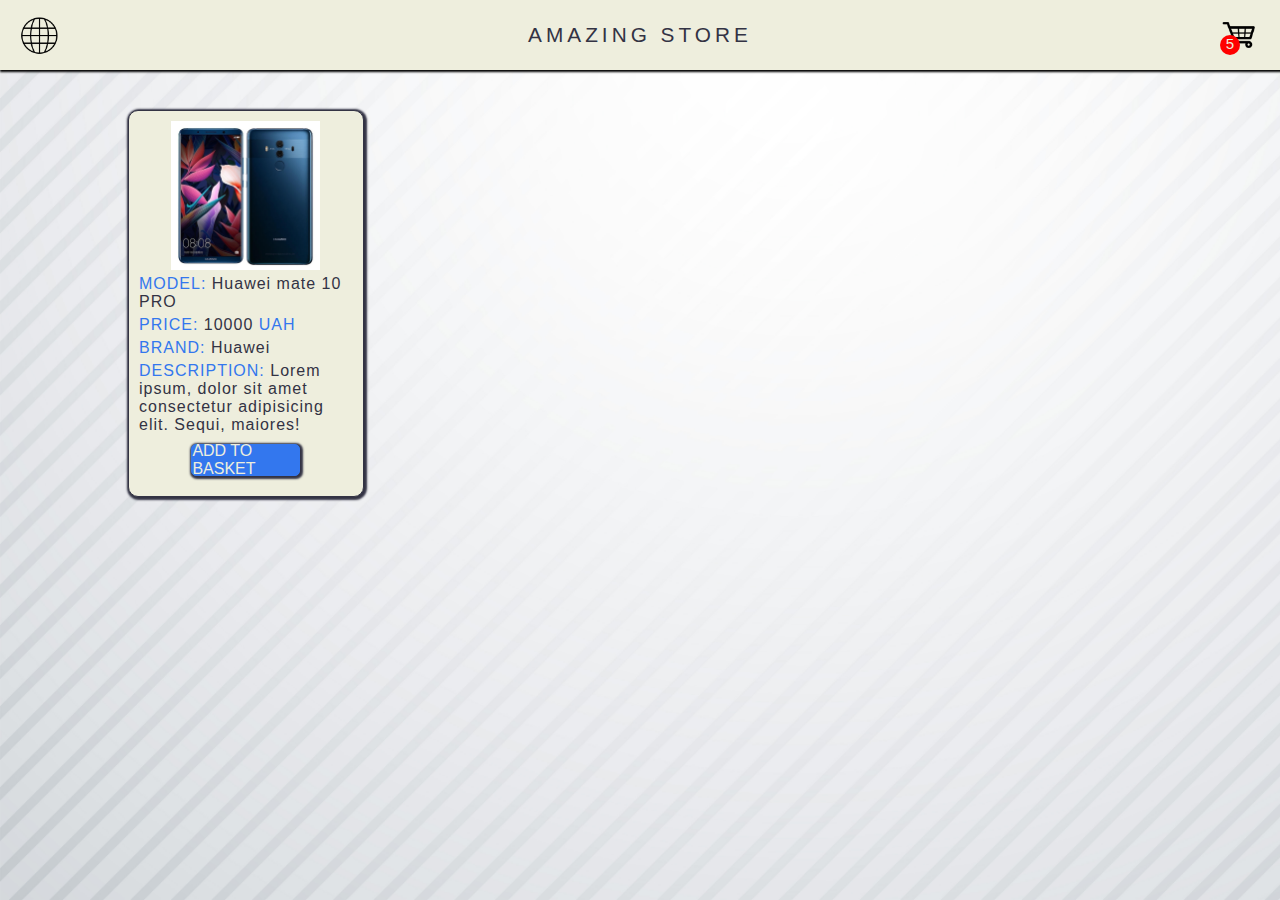
<file: index.html>
<!DOCTYPE html>
<html lang="en">
<head>
  <meta charset="UTF-8"/>
  <link rel="stylesheet" href="main.css">
  <meta name="viewport" content="width=device-width, initial-scale=1.0"/>
  <title>Store</title>
</head>
<body>
  <nav>
    <div class="logo"></div>
    <div class="title">Amazing store</div>
    <div class="basket">
      <div class="count">5</div>
    </div>
  </nav>
  <div id="showcase">
    <div class="card">
      <img src="img/goods/huawei-mate-10-pro.jpg" alt="huawei-mate-10-pro"/>
      <div class="model">Model: <span>Huawei mate 10 PRO</span></div>
      <div class="price">price: <span>10000</span> UAH</div>
      <div class="brand">Brand: <span>Huawei</span></div>
      <div class="description">Description: <span>Lorem ipsum, dolor sit amet consectetur adipisicing elit. Sequi, maiores!</span></div>
      <div class="add">Add to basket</div>
    </div>
  </div>
  <div class="basket-modal" data-cancel="true">
    <div class="content">
      <div class="cancel-btn" data-cancel="true">X</div>
      <h2 class="title"></h2>
      <div class="row">
        <img class="icon">454</img>
        <div class="model"></div>
        <div class="count"></div>
        <div class="delete-btn"></div>
      </div>
    </div>
  </div>
  <script src="index.js" type="module"></script>
</body>
</html>
</file>
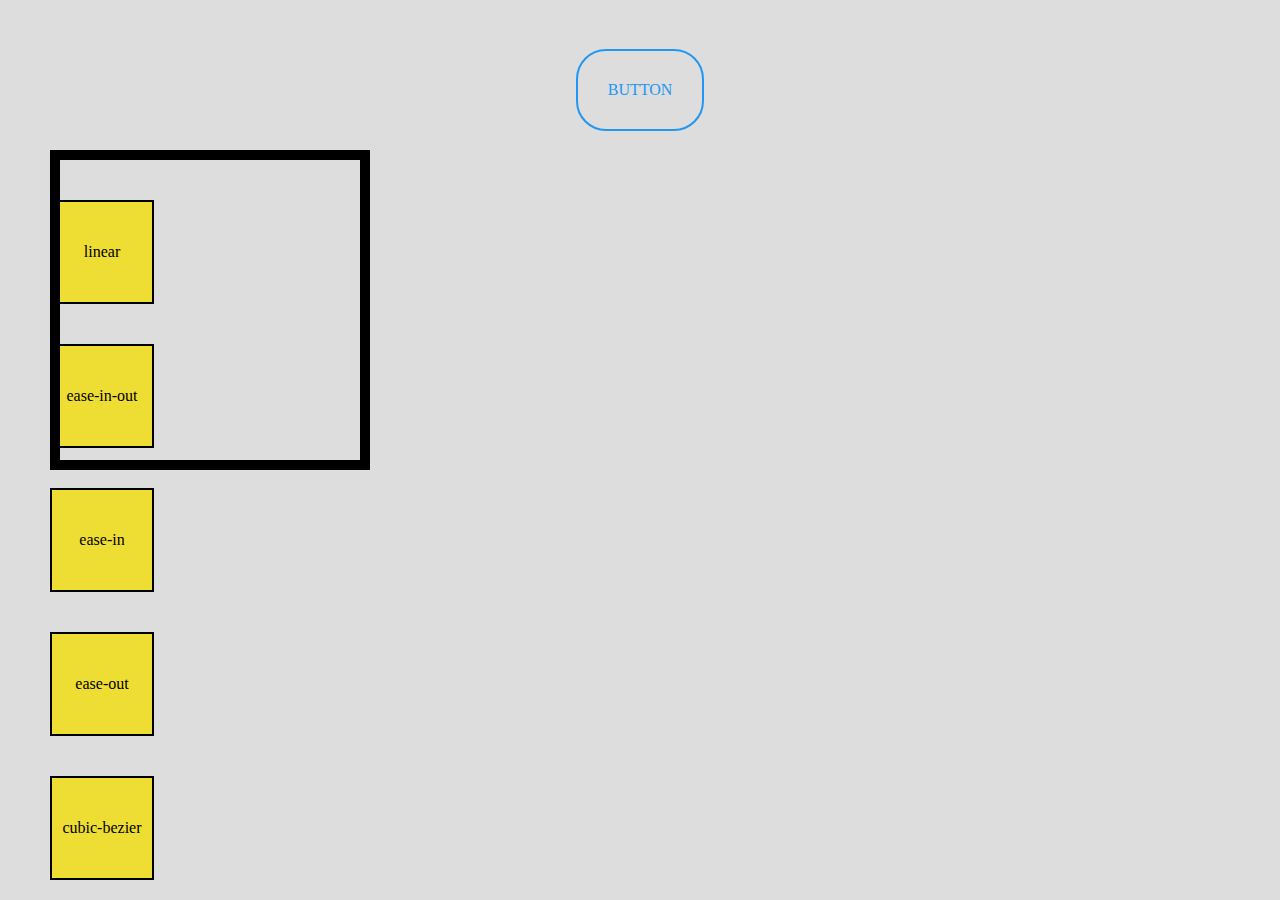
<file: animation/index.html>
<!DOCTYPE html>
<html lang="en">
<head>
  <meta charset="UTF-8">
  <meta name="viewport" content="width=device-width, initial-scale=1.0">
  <link rel="stylesheet" href="main.css">
  <title>Title</title>
</head>
<body>
  <div class="control">
    <div class="test-btn">Button</div>
  </div>
  <div class="container">
    <div class="field">linear</div>
    <div class="field">ease-in-out</div>
    <div class="field">ease-in</div>
    <div class="field">ease-out</div>
    <div class="field">cubic-bezier</div>
    <div class="animated"></div>
  </div>
  <script src="index.js"></script>
</body>
</html>
</file>
<file: main.css>
* {
  margin: 0;
  padding: 0;
  font-family: Verdana, Geneva, Tahoma, sans-serif;
}
body {
  position: relative;
  height: 100vh;
  background-image: url("img/background.jpg");
  background-size: cover;
}
nav {
  height: 70px;
  width: 100%;
  padding: 0 20px;
  box-sizing: border-box;
  background-color: #eed;
  display: flex;
  align-items: center;
  justify-content: space-between;
  color: #334;
  box-shadow: 1px 1px 2px 1px black;
}
nav .logo,
nav .basket {
  background-size: cover;
  width: 40px;
  height: 40px;
  cursor: pointer;
}
nav .logo {
  background-image: url("img/logo.png");
}
nav .title {
  text-transform: uppercase;
  font-size: 1.3em;
  letter-spacing: 4px;
}
nav .basket {
  position: relative;
  background-image: url("img/basket.png");
}
nav .basket .count {
  position: absolute;
  bottom: 0;
  left: 0;
  background-color: red;
  border-radius: 50%;
  width: 20px;
  height: 20px;
  font-size: 15px;
  color: #eed;
  text-align: center;
}

#showcase {
  width: 80%;
  margin: 40px auto;
  display: flex;
  gap: 1rem;
  flex-wrap: wrap;
}
#showcase .card {
  box-sizing: border-box;
  display: flex;
  flex-direction: column;
  width: 23%;
  border: 1px solid #334;
  background-color: #eed;
  padding: 10px;
  border-radius: 10px;
  box-shadow: 1px 1px 2px 2px #334;
}
#showcase .card img {
  display: flex;
  width: 70%;
  margin: 0 auto;
}
#showcase .card .model,
#showcase .card .brand,
#showcase .card .price,
#showcase .card .description {
  margin-top: 5px;
  text-transform: uppercase;
  letter-spacing: 1px;
  color: #37e;
}
#showcase .card .model span,
#showcase .card .brand span,
#showcase .card .price span,
#showcase .card .description span {
  text-transform: none;
  color: #334;
}
#showcase .card .add {
  align-self: center;
  display: flex;
  width: 50%;
  height: 30px;
  margin: 10px;
  justify-content: center;
  align-items: center;
  border: 1px solid #37e;
  border-radius: 5px;
  text-transform: uppercase;
  color: #eed;
  background-color: #37e;
  cursor: pointer;
  transition: background-color 0.3s;
  box-shadow: 1px 1px 2px 2px #334;
}
#showcase .card .add:hover {
  background-color: #39f;
}

.basket-modal {
  position: absolute;
  display: none;
  top: 0;
  left: 0;
  width: 100vw;
  height: 100vh;
  background-color: rgba(0, 0, 0, 0.7);
  align-items: center;
  justify-content: center;
  cursor: pointer;
}
.basket-modal .content {
  position: relative;
  width: 60%;
  background-color: #eed;
  min-height: 300px;
  border-radius: 20px;
  cursor: default;
}
.basket-modal .content .cancel-btn {
  position: absolute;
  right: 15px;
  top: 10px;
  width: 25px;
  height: 25px;
  border-radius: 7px;
  background-color: red;
  border: 1px solid black;
  text-align: center;
  font-size: 1.2rem;
  color: #eed;
  cursor: pointer;
}
</file>
<file: animation/main.css>
* {
  margin: 0;
  padding: 0;
}
body {
  height: 100vh;
  box-sizing: content-box;
  background-color: #ddd;
}
.control {
  height: 20vh;
  display: flex;
  justify-content: center;
  align-items: center;
}
.control .test-btn {
  text-transform: uppercase;
  padding: 30px;
  border-radius: 30px;
  border: 2px solid #2196f3;
  color: #2196f3;
  cursor: pointer;
  transition: color 0.3s, background-color 0.3s;
}
.control .test-btn:hover {
  color: #ddd;
  background-color: #2196f3;
}
.container {
  position: relative;
  display: flex;
  height: 80vh;
  flex-direction: column;
  justify-content: space-around;
}
.container .field {
  width: 100px;
  height: 100px;
  background-color: #ed3;
  border: 2px solid black;
  margin-left: 50px;
  display: flex;
  justify-content: center;
  align-items: center;
}
.container .field.right {
  margin-left: 1700px;
}

.container .field:nth-child(1) {
  transition: margin-left 3s linear;
}

.container .field:nth-child(2) {
  transition: margin-left 3s ease-in-out;
}

.container .field:nth-child(3) {
  transition: margin-left 3s ease-in;
}

.container .field:nth-child(4) {
  transition: margin-left 3s ease-out;
}

.container .field:nth-child(5) {
  transition: margin-left 3s cubic-bezier(0.58, 1.51, 0.37, -0.53);
}

.container .animated {
  position: absolute;
  left: 50px;
  top: -30px;
  width: 300px;
  height: 300px;
  border: 10px solid black;
  animation: crazy-animation 10s linear 2s infinite;
}

@keyframes crazy-animation {
  0%,
  100% {
  }
  25% {
    left: 60%;
    width: 40px;
    border: 1px solid black;
    border-radius: 0;
  }
  50% {
    top: 40vh;
    height: 50px;
    width: 300px;
    background-color: #fed;
    border-radius: 50%;
  }
}
</file>
